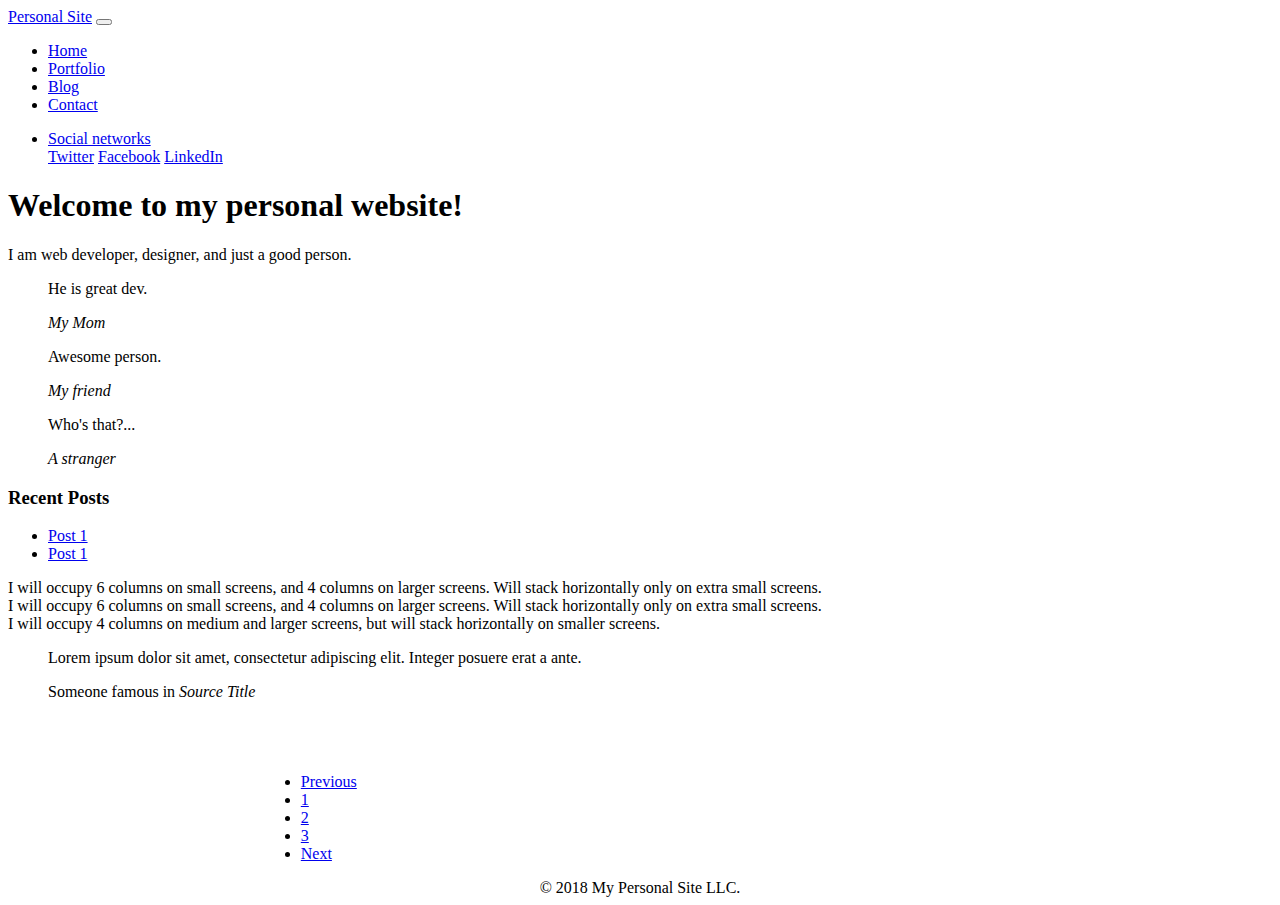
<file: index.html>
<!DOCTYPE html>
<html lang="en">
	<head>
		<title>APP</title>
		<meta charset="utf-8">
		<meta name="viewport" content="width=device-width, initial-scale=1, shrink-to-fit=no">
		<link rel="stylesheet" href="https://stackpath.bootstrapcdn.com/bootstrap/4.1.3/css/bootstrap.min.css" integrity="sha384-MCw98/SFnGE8fJT3GXwEOngsV7Zt27NXFoaoApmYm81iuXoPkFOJwJ8ERdknLPMO" crossorigin="anonymous">
		<link rel="stylesheet" type="text/css" href="css/main.css">
		<link rel="stylesheet" href="https://use.fontawesome.com/releases/v5.3.1/css/all.css" integrity="sha384-mzrmE5qonljUremFsqc01SB46JvROS7bZs3IO2EmfFsd15uHvIt+Y8vEf7N7fWAU" crossorigin="anonymous">
  </head>
  <body>
       <div class="first">
			      <nav class="navbar navbar-dark bg-dark navbar-expand-md" role="navigation">
		            <div class="container">
                <a class="navbar-brand" href="card.html">Personal Site</a>
                <button class="navbar-toggler" type="button" data-toggle="collapse" data-target="#globalNav" aria-controls="globalNav" aria-expanded="false" aria-label="Toggle navigation">
                  <span class="navbar-toggler-icon"></span>
                  </button>
                  <div class="collapse navbar-collapse" id="globalNav">
                    <ul class="navbar-nav mr-auto">
                      <li class="nav-item active">
                        <a class="nav-link" href="#">Home</a>
                          </li>
                          <li class="nav-item">
                            <a class="nav-link" href="portfolio.html">Portfolio</a>
                          </li>
                          <li class="nav-item">
                            <a class="nav-link" href="blog.html">Blog</a>
                          </li>
                          <li class="nav-item">
                            <a class="nav-link" href="contact_me.html">Contact</a>
                          </li>
                      </ul>
                      <ul class="navbar-nav">
                        <li class="nav-item dropdown">
                          <a class="nav-link dropdown-toggle" href="#" id="navbarDropdownMenuLink" role="button" data-toggle="dropdown" aria-haspopup="true" aria-expanded="false"> Social networks
                              </a>
                              <div class="dropdown-menu" aria-labelledby="navbarDropdownMenuLink">
                                <a class="dropdown-item" href="#">Twitter</a>
                                  <a class="dropdown-item" href="#">Facebook</a>
                                  <a class="dropdown-item" href="#">LinkedIn</a>
                              </div>
                          </li>
                      </ul>
                  </div>
              </div>
          </nav>
               <main class="container mt-3"><!-- content... -->
                    <div class="row">
                      <article class="col-md-8">
                        <h1>Welcome to my personal website!</h1>
                        <p class="lead">I am web developer, designer, and just a good person.</p>
                        <div class="row">
                          <blockquote class="blockquote col-md">
                            <p class="mb-0">He is great dev.</p>
                            <footer class="blockquote-footer"><cite title="My Mom">My Mom</cite></footer>
                            </blockquote>

                            <blockquote class="blockquote col-md">
                            <p class="mb-0">Awesome person.</p>
                            <footer class="blockquote-footer"><cite title="My friend">My friend</cite></footer>
                            </blockquote>

                            <blockquote class="blockquote col-md">
                            <p class="mb-0">Who's that?...</p>
                            <footer class="blockquote-footer"><cite title="A stranger">A stranger</cite></footer>
                            </blockquote>
                        </div>
                      </article>
                      <aside class="col-md-4">
                        <h3>Recent Posts</h3>
                        <ul>
                          <li><a href="#">Post 1</a></li>
                                <li><a href="#">Post 1</a></li>
                            </ul>
                        </aside>        
                    </div>
                  </main>
                       <div class="row">
                            <div class="col-md-4 col-sm-6">
                              I will occupy 6 columns on small screens, and 4 columns on larger screens. Will stack horizontally only on extra small screens.
                            </div>

                            <div class="col-md-4 col-sm-6">
                              I will occupy 6 columns on small screens, and 4 columns on larger screens. Will stack horizontally only on extra small screens.
                            </div>

                            <div class="col-md-4">
                              I will occupy 4 columns on medium and larger screens, but will stack horizontally on smaller screens.
                            </div>
                        </div>
                             <blockquote class="blockquote text-right">
                                  <p class="mb-0">Lorem ipsum dolor sit amet, consectetur adipiscing elit. Integer posuere erat a ante.</p>
                                  <footer class="blockquote-footer">Someone famous in <cite title="Source Title">Source Title</cite></footer>
                             </blockquote>
                             
                             <div class="pag">
                                  <nav aria-label="Page navigation example">
                                    <ul class="pagination">
                                      <li class="page-item"><a class="page-link" href="#">Previous</a></li>
                                        <li class="page-item"><a class="page-link" href="index.html">1</a></li>
                                        <li class="page-item"><a class="page-link" href="portfolio.html">2</a></li>
                                        <li class="page-item"><a class="page-link" href="card.html">3</a></li>
                                        <li class="page-item"><a class="page-link" href="contact_me.html">Next</a></li>
                                    </ul>
                                </nav>
                                </div>


                              <footer class="foo">
                                <div class="container">
                                  <span class="text-muted">&copy; 2018 My Personal Site LLC.</span>
                                  </div>
                              </footer>
</file>
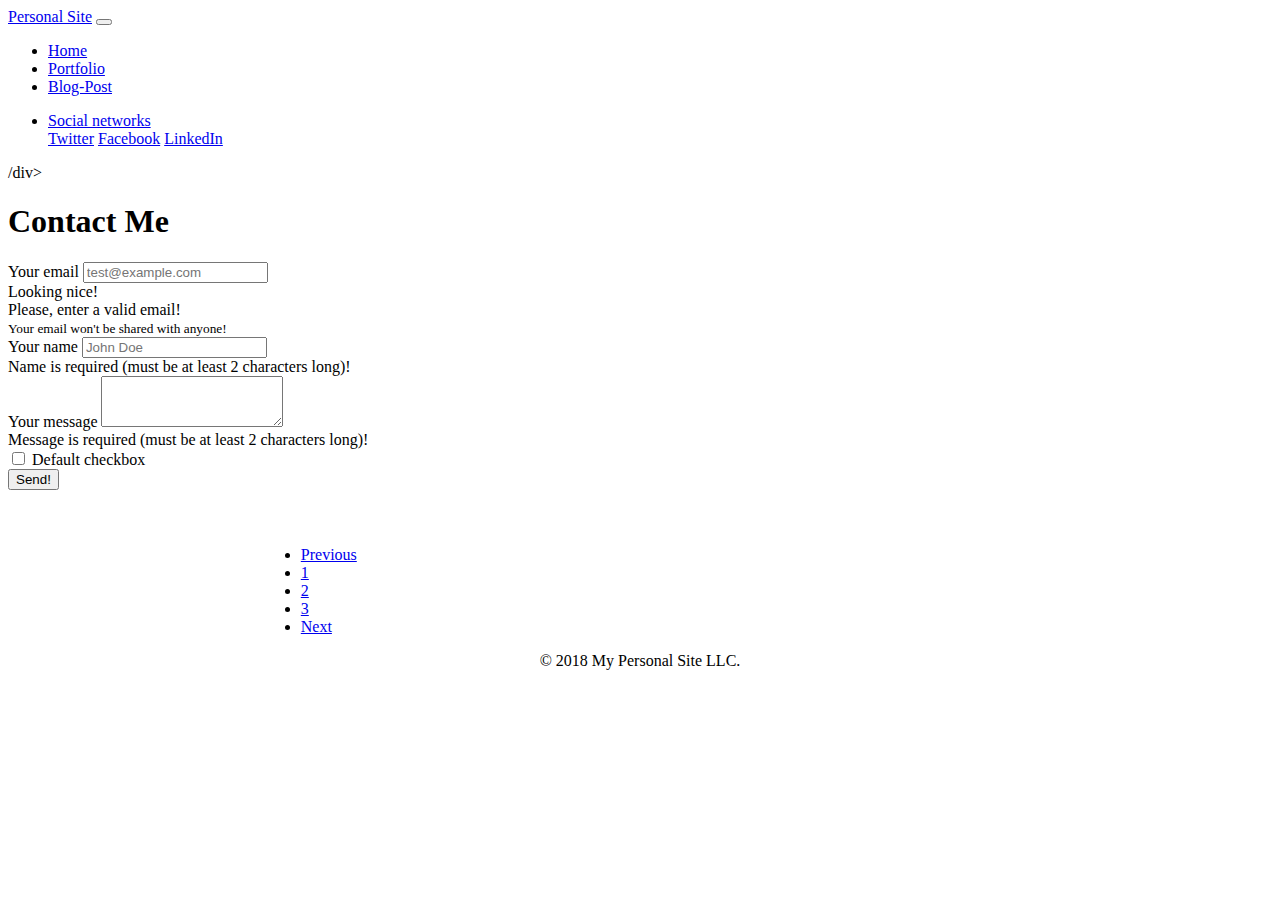
<file: contact_me.html>
<!DOCTYPE html>
<html lang="en">
	<head>
		<title>Contact Me</title>
		<meta charset="utf-8">
		<meta name="viewport" content="width=device-width, initial-scale=1, shrink-to-fit=no">
		<link rel="stylesheet" href="https://stackpath.bootstrapcdn.com/bootstrap/4.1.3/css/bootstrap.min.css" integrity="sha384-MCw98/SFnGE8fJT3GXwEOngsV7Zt27NXFoaoApmYm81iuXoPkFOJwJ8ERdknLPMO" crossorigin="anonymous">
		<link rel="stylesheet" type="text/css" href="css/main.css">
		<script type="text/javascript" src="js/contact.js"></script>
		<link rel="stylesheet" href="https://use.fontawesome.com/releases/v5.3.1/css/all.css" integrity="sha384-mzrmE5qonljUremFsqc01SB46JvROS7bZs3IO2EmfFsd15uHvIt+Y8vEf7N7fWAU" crossorigin="anonymous">

		
	</head>
	<body>
              <nav class="navbar navbar-dark bg-dark navbar-expand-md" role="navigation">
			<div class="container">
				<a class="navbar-brand" href="card.html">Personal Site</a>
				<button class="navbar-toggler" type="button" data-toggle="collapse" data-target="#globalNav" aria-controls="globalNav" aria-expanded="false" aria-label="Toggle navigation">
					<span class="navbar-toggler-icon"></span>
		        </button>
		    
		    <div class="collapse navbar-collapse" id="globalNav">
		        <ul class="navbar-nav mr-auto">
		            <li class="nav-item active">
		        	<a class="nav-link" href="index.html">Home</a>
		            </li>
		            <li class="nav-item">
		            <a class="nav-link" href="portfolio.html">Portfolio</a>
		            </li>
		            <li class="nav-item">
		                <a class="nav-link" href="blog1.html">Blog-Post</a>
		            </li>
		        </ul>
			    <ul class="navbar-nav">
			         <li class="nav-item dropdown">
			             <a class="nav-link dropdown-toggle" href="#" id="navbarDropdownMenuLink" role="button" data-toggle="dropdown" aria-haspopup="true" aria-expanded="false"> Social networks</a>
			                <div class="dropdown-menu" aria-labelledby="navbarDropdownMenuLink">
			                    <a class="dropdown-item" href="#">Twitter</a>
			                    <a class="dropdown-item" href="#">Facebook</a>
			                    <a class="dropdown-item" href="#">LinkedIn</a>
			                </div>
			            </li>
			        </ul>
			    /div>
		    </div>
		</nav> 
		<main class="container mt-3">
			<h1>Contact Me</h1>

			<form class="custom-validation" novalidate>
			    <div class="form-row">
			    	<div class="form-group col-md">
			        <label for="email">Your email</label>
			        <input type="email" class="form-control form-control-lg" id="email" placeholder="test@example.com" aria-describedby="email-help" required>
			        <div class="valid-feedback">
			          Looking nice!
			        </div>
			        <div class="invalid-feedback">
			          Please, enter a valid email!
			        </div>
			        <small id="email-help" class="form-text text-muted">Your email won't be shared with anyone!</small>
			        </div>
			      
			        <div class="form-group col-md">
			        <label for="email">Your name</label>
			        <input type="name" class="form-control form-control-lg" id="name" placeholder="John Doe" required minlength="2">
			        <div class="invalid-feedback">
			          Name is required (must be at least 2 characters long)!
			        </div>
			        </div>
			    </div>

			    <div class="form-row">
			        <div class="form-group col">
			        <label for="message">Your message</label>
			        <textarea class="form-control form-control-lg" id="message" rows="3" required minlength="2"></textarea>
			        <div class="invalid-feedback">
			          Message is required (must be at least 2 characters long)!
			        </div>
			        </div>
			    </div>
			    
			    <div class="form-row">
			        <div class="form-group col">
			        <div class="form-check">
			          <input class="form-check-input" type="checkbox" value="" id="newsletter">
			          <label class="form-check-label" for="newsletter">
			            Default checkbox
			          </label>
			        </div>
			      </div>
			    </div>
			    
			    <div class="form-row">
			      <div class="form-group col">
			        <input type="submit" value="Send!" class="btn btn-primary btn-lg">
			      </div>
			    </div>
			</form>
		</main>
                            <div class="pag">
                                  <nav aria-label="Page navigation example">
                                    <ul class="pagination">
                                      <li class="page-item"><a class="page-link" href="portfolio.html">Previous</a></li>
                                        <li class="page-item"><a class="page-link" href="index.html">1</a></li>
                                        <li class="page-item"><a class="page-link" href="card.html">2</a></li>
                                        <li class="page-item"><a class="page-link" href="contact_me.html">3</a></li>
                                        <li class="page-item"><a class="page-link" href="blog.html">Next</a></li>
                                    </ul>
                                </nav>
                                </div>

                                  <footer class="foo">
                                  <div class="container">
                                      <span class="text-muted">&copy; 2018 My Personal Site LLC.</span>
                                  </div>
                              </footer>

                              <script src="https://code.jquery.com/jquery-3.3.1.slim.min.js" integrity="sha384-q8i/X+965DzO0rT7abK41JStQIAqVgRVzpbzo5smXKp4YfRvH+8abtTE1Pi6jizo" crossorigin="anonymous"></script>
                              <script src="https://cdnjs.cloudflare.com/ajax/libs/popper.js/1.14.3/umd/popper.min.js" integrity="sha384-ZMP7rVo3mIykV+2+9J3UJ46jBk0WLaUAdn689aCwoqbBJiSnjAK/l8WvCWPIPm49" crossorigin="anonymous"></script>
                              <script src="https://stackpath.bootstrapcdn.com/bootstrap/4.1.3/js/bootstrap.min.js" integrity="sha384-ChfqqxuZUCnJSK3+MXmPNIyE6ZbWh2IMqE241rYiqJxyMiZ6OW/JmZQ5stwEULTy" crossorigin="anonymous"></script>



	     </body>
	</html>
</file>
<file: css/main.css>
@media (max-width: 575.98px) { ... }

// Small devices (landscape phones, 576px and up)
@media (min-width: 576px) and (max-width: 767.98px) { ... }

// Medium devices (tablets, 768px and up)
@media (min-width: 768px) and (max-width: 991.98px) { ... }

// Large devices (desktops, 992px and up)
@media (min-width: 992px) and (max-width: 1199.98px) { ... }

// Extra large devices (large desktops, 1200px and up)
@media (min-width: 1200px) { ... }

@include media-breakpoint-only(xs) { ... }
@include media-breakpoint-only(sm) { ... }
@include media-breakpoint-only(md) { ... }
@include media-breakpoint-only(lg) { ... }
@include media-breakpoint-only(xl) { ... }

// Example
// Apply styles starting from medium devices and up to extra large devices
@media (min-width: 768px) and (max-width: 1199.98px) { ... }

@include media-breakpoint-between(md, xl) { ... }

$zindex-dropdown:          1000 !default;
$zindex-sticky:            1020 !default;
$zindex-fixed:             1030 !default;
$zindex-modal-backdrop:    1040 !default;
$zindex-modal:             1050 !default;
$zindex-popover:           1060 !default;
$zindex-tooltip:           1070 !default;

.selector-for-some-widget {
  box-sizing: content-box;
}
*, *:before, *:after {
  box-sizing: border-box;
}

html {
  box-sizing: border-box;
}
*, *:before, *:after {
  box-sizing: inherit;
}

html {
  -webkit-box-sizing: border-box;
  -moz-box-sizing: border-box;
  box-sizing: border-box;
}
*, *:before, *:after {
  -webkit-box-sizing: inherit;
  -moz-box-sizing: inherit;
  box-sizing: inherit;
}

html {
  font-size: 1rem;
}

@include media-breakpoint-up(sm) {
  html {
    font-size: 1.2rem;
  }
}

@include media-breakpoint-up(md) {
  html {
    font-size: 1.4rem;
  }
}

@include media-breakpoint-up(lg) {
  html {
    font-size: 1.6rem;
  }
}
.foo {
	text-align: center;
}
.pag {
  padding-top: 40px;
  padding-left: 20%;
}
</file>
